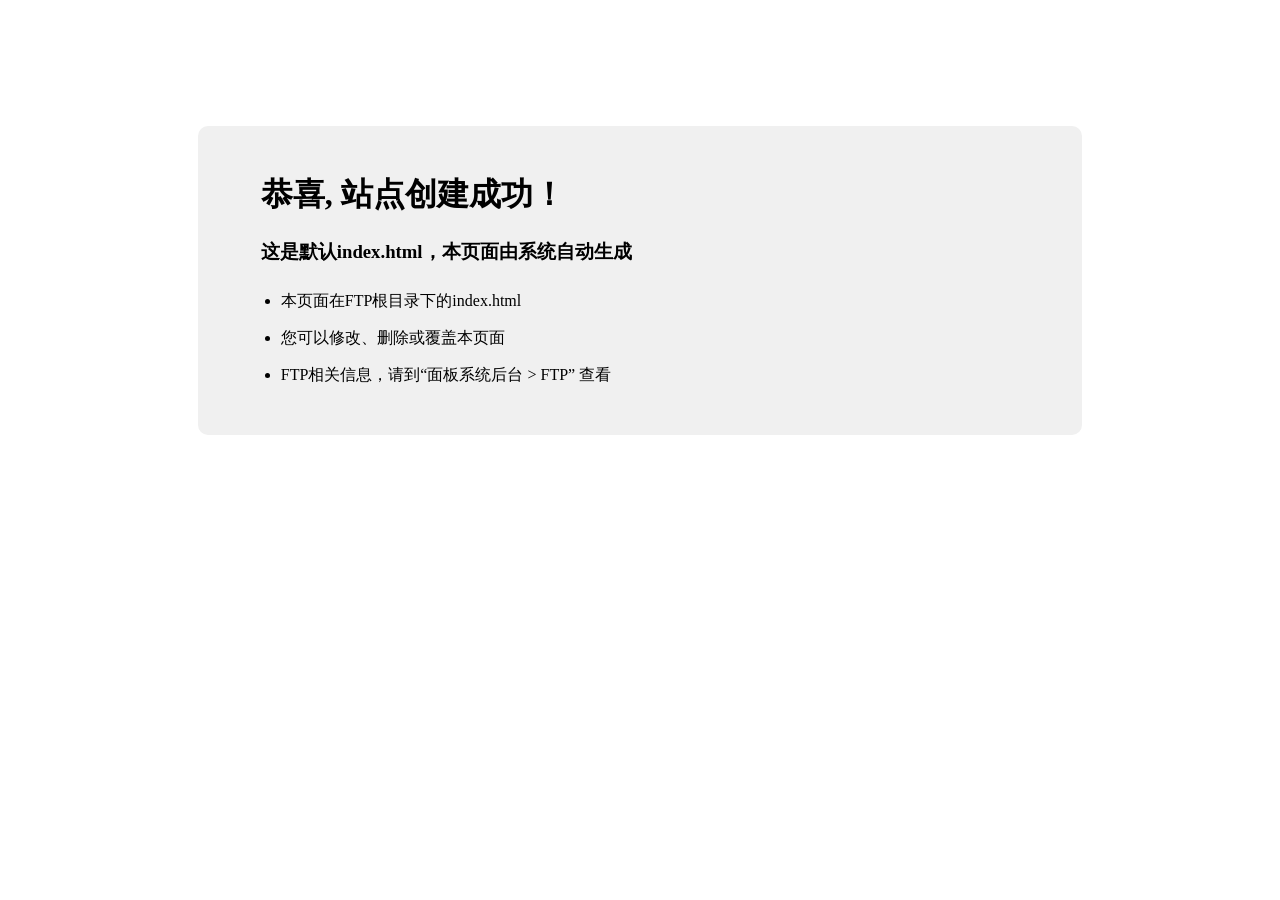
<file: kefu/index.html>
<!doctype html>
<html>
<head>
    <meta charset="utf-8">
    <title>恭喜，站点创建成功！</title>
    <style>
        .container {
            width: 60%;
            margin: 10% auto 0;
            background-color: #f0f0f0;
            padding: 2% 5%;
            border-radius: 10px
        }

        ul {
            padding-left: 20px;
        }

            ul li {
                line-height: 2.3
            }

        a {
            color: #20a53a
        }
    </style>
</head>
<body>
    <div class="container">
        <h1>恭喜, 站点创建成功！</h1>
        <h3>这是默认index.html，本页面由系统自动生成</h3>
        <ul>
            <li>本页面在FTP根目录下的index.html</li>
            <li>您可以修改、删除或覆盖本页面</li>
            <li>FTP相关信息，请到“面板系统后台 > FTP” 查看</li>
        </ul>
    </div>
</body>
</html>
</file>
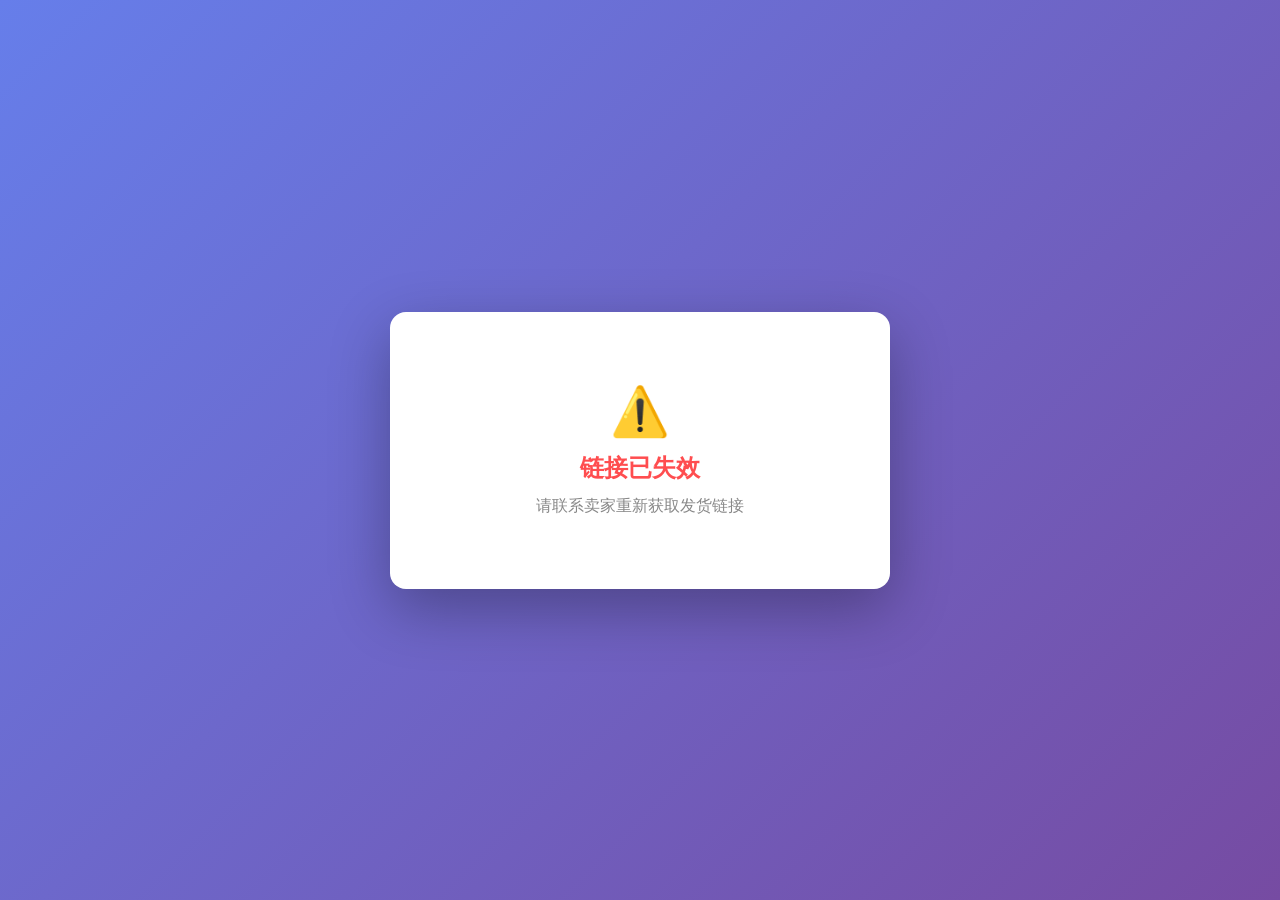
<file: delivery.html>
<!DOCTYPE html>
<html lang="zh-CN">
<head>
<meta charset="UTF-8">
<meta name="viewport" content="width=device-width, initial-scale=1.0">
<title>发货内容</title>
<style>
  * { margin: 0; padding: 0; box-sizing: border-box; }
  body {
    font-family: -apple-system, BlinkMacSystemFont, "Segoe UI", "PingFang SC", "Microsoft YaHei", sans-serif;
    background: linear-gradient(135deg, #667eea 0%, #764ba2 100%);
    min-height: 100vh;
    display: flex;
    align-items: center;
    justify-content: center;
    padding: 20px;
  }
  .card {
    background: #fff;
    border-radius: 16px;
    padding: 32px;
    max-width: 500px;
    width: 100%;
    box-shadow: 0 20px 60px rgba(0,0,0,0.3);
  }
  .success-icon {
    text-align: center;
    font-size: 48px;
    margin-bottom: 12px;
  }
  h1 {
    text-align: center;
    font-size: 22px;
    color: #1a1a2e;
    margin-bottom: 8px;
  }
  .subtitle {
    text-align: center;
    color: #888;
    font-size: 14px;
    margin-bottom: 24px;
  }
  .info-block {
    background: #f8f9fc;
    border-radius: 10px;
    padding: 16px;
    margin-bottom: 16px;
  }
  .info-label {
    font-size: 13px;
    color: #888;
    margin-bottom: 6px;
  }
  .info-value {
    font-size: 15px;
    color: #1a1a2e;
    word-break: break-all;
    line-height: 1.5;
  }
  .info-value.code {
    font-size: 24px;
    font-weight: 700;
    letter-spacing: 4px;
    color: #667eea;
    text-align: center;
  }
  .copy-btn {
    display: inline-flex;
    align-items: center;
    gap: 6px;
    padding: 6px 12px;
    background: #eef1ff;
    color: #667eea;
    border: none;
    border-radius: 6px;
    font-size: 13px;
    cursor: pointer;
    margin-top: 8px;
    transition: background 0.2s;
  }
  .copy-btn:hover { background: #dfe4ff; }
  .copy-btn.copied { background: #e8f5e9; color: #4caf50; }
  .btn-open {
    width: 100%;
    padding: 14px;
    background: linear-gradient(135deg, #667eea 0%, #764ba2 100%);
    color: #fff;
    border: none;
    border-radius: 10px;
    font-size: 16px;
    font-weight: 600;
    cursor: pointer;
    margin-top: 8px;
    transition: transform 0.1s;
  }
  .btn-open:active { transform: scale(0.98); }
  .desc {
    font-size: 14px;
    color: #555;
    line-height: 1.6;
    margin-bottom: 16px;
    padding: 12px;
    background: #fff8e1;
    border-radius: 8px;
    border-left: 3px solid #ffc107;
  }
  .error {
    text-align: center;
    color: #ff4d4f;
    padding: 40px 20px;
  }
  .error-icon { font-size: 48px; margin-bottom: 12px; }
  .tip {
    text-align: center;
    font-size: 12px;
    color: #aaa;
    margin-top: 20px;
    line-height: 1.5;
  }
</style>
</head>
<body>
<div class="card" id="content"></div>

<script>
function getQueryParam(name) {
  const params = new URLSearchParams(window.location.search);
  return params.get(name);
}

function decodeGoodsData() {
  const encoded = getQueryParam('data');
  if (!encoded) return null;
  try {
    const json = decodeURIComponent(escape(atob(encoded)));
    return JSON.parse(json);
  } catch (e) {
    console.error('解码失败', e);
    return null;
  }
}

function escapeHtml(str) {
  if (!str) return '';
  const div = document.createElement('div');
  div.textContent = str;
  return div.innerHTML;
}

function copyToClipboard(text, btn) {
  navigator.clipboard.writeText(text).then(() => {
    const original = btn.innerHTML;
    btn.innerHTML = '✅ 已复制';
    btn.classList.add('copied');
    setTimeout(() => {
      btn.innerHTML = original;
      btn.classList.remove('copied');
    }, 2000);
  }).catch(() => {
    // 降级方案
    const ta = document.createElement('textarea');
    ta.value = text;
    document.body.appendChild(ta);
    ta.select();
    document.execCommand('copy');
    document.body.removeChild(ta);
    btn.innerHTML = '✅ 已复制';
    setTimeout(() => { btn.innerHTML = '📋 复制'; }, 2000);
  });
}

function render() {
  const goods = decodeGoodsData();
  const content = document.getElementById('content');

  if (!goods || !goods.link) {
    content.innerHTML = `
      <div class="error">
        <div class="error-icon">⚠️</div>
        <h2>链接已失效</h2>
        <p style="color:#888;margin-top:12px;">请联系卖家重新获取发货链接</p>
      </div>
    `;
    return;
  }

  const name = escapeHtml(goods.name || '商品');
  const link = escapeHtml(goods.link);
  const code = escapeHtml(goods.code || '');
  const desc = escapeHtml(goods.desc || '');

  let html = `
    <div class="success-icon">📦</div>
    <h1>${name}</h1>
    <p class="subtitle">您的发货内容已就绪</p>
  `;

  if (desc) {
    html += `<div class="desc">${desc}</div>`;
  }

  html += `
    <div class="info-block">
      <div class="info-label">网盘链接</div>
      <div class="info-value">${link}</div>
      <button class="copy-btn" onclick="copyToClipboard('${goods.link.replace(/'/g, "\\'")}', this)">📋 复制链接</button>
    </div>
  `;

  if (code) {
    html += `
      <div class="info-block">
        <div class="info-label" style="text-align:center;">提取码</div>
        <div class="info-value code">${code}</div>
        <div style="text-align:center;">
          <button class="copy-btn" onclick="copyToClipboard('${goods.code.replace(/'/g, "\\'")}', this)">📋 复制提取码</button>
        </div>
      </div>
    `;
  }

  html += `
    <button class="btn-open" onclick="window.open('${goods.link.replace(/'/g, "\\'")}', '_blank')">🚀 打开网盘链接</button>
    <p class="tip">如链接无法打开，请复制链接到浏览器中访问<br>提取码请妥善保管，请勿泄露给他人</p>
  `;

  content.innerHTML = html;
}

render();
</script>
</body>
</html>
</file>
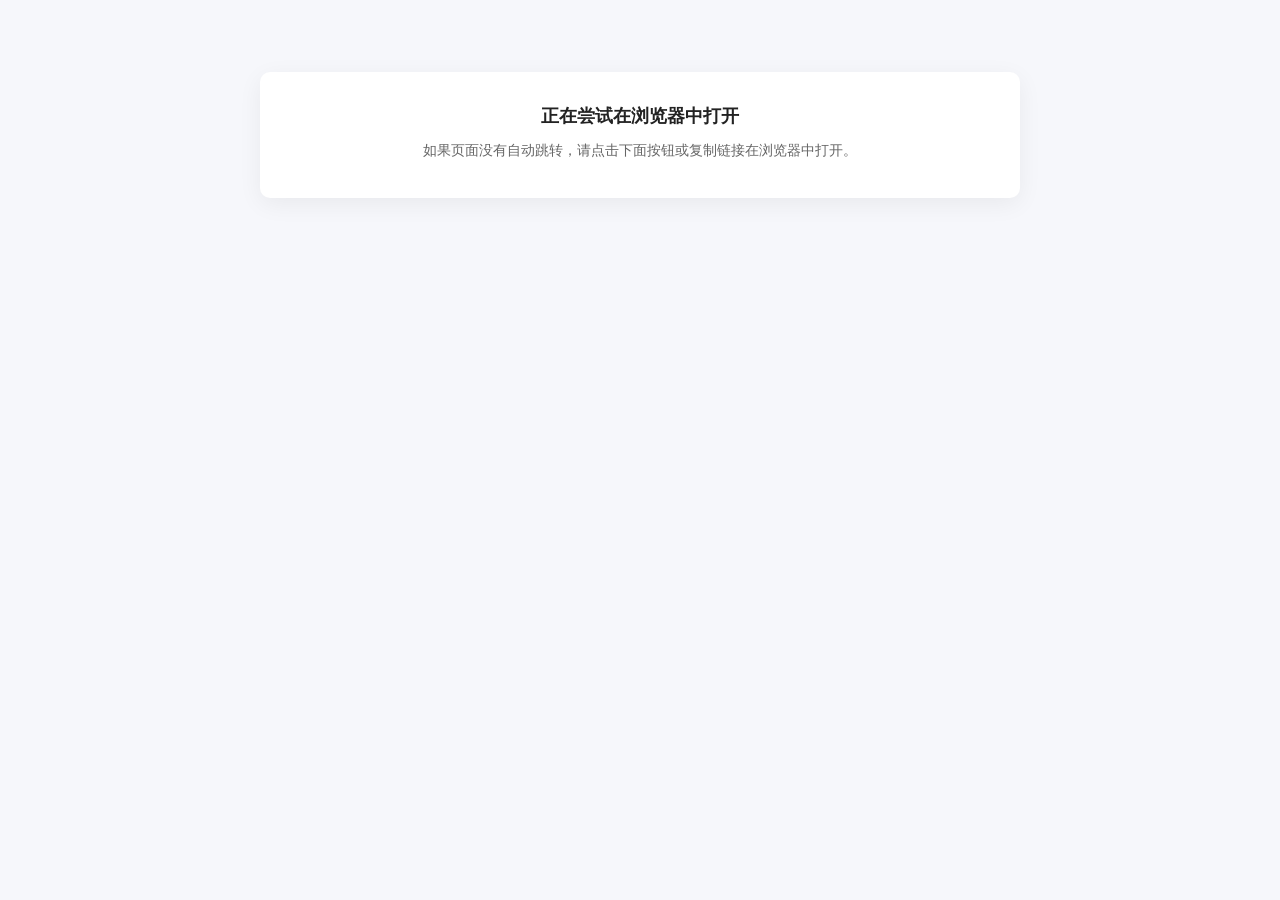
<file: open.html>
<!doctype html>
<html lang="zh-CN">
<head>
<meta charset="utf-8">
<meta name="viewport" content="width=device-width,initial-scale=1">
<title>在浏览器中打开（尝试通过淘宝唤起）</title>
<style>
  body{font-family:-apple-system,BlinkMacSystemFont,"Segoe UI","PingFang SC","Microsoft YaHei",sans-serif;margin:0;padding:24px;background:#f6f7fb;color:#222}
  .box{max-width:720px;margin:48px auto;background:#fff;padding:20px;border-radius:10px;box-shadow:0 6px 24px rgba(0,0,0,.06);text-align:center}
  h1{font-size:18px;margin-bottom:12px}
  .desc{color:#666;font-size:14px;margin-bottom:18px}
  .btn{display:inline-block;padding:12px 18px;border-radius:8px;font-size:16px;color:#fff;background:#1677ff;text-decoration:none}
  .btn.alt{background:#f5f5f5;color:#333;margin-left:8px}
  .link{word-break:break-all;color:#888;font-size:13px;margin-top:12px}
  .hint{margin-top:12px;color:#999;font-size:13px}
</style>
</head>
<body>
  <div class="box">
    <h1 id="title">正在尝试在浏览器中打开</h1>
    <p class="desc" id="desc">如果页面没有自动跳转，请点击下面按钮或复制链接在浏览器中打开。</p>

    <div id="controls" style="display:none">
      <a id="openBtn" class="btn" href="javascript:;">在浏览器中打开</a>
      <a id="fallbackBtn" class="btn alt" href="#" target="_blank">在新标签打开 / 复制链接</a>
      <div class="link" id="rawLink"></div>
      <div class="hint">若点击无效，请长按链接复制并在浏览器粘贴打开。</div>
    </div>
  </div>

<script>
function isAndroid(){ return /Android/i.test(navigator.userAgent); }
function isiOS(){ return /iPhone|iPad|iPod/i.test(navigator.userAgent); }
function isLikelyInAppWebView(){ var ua = navigator.userAgent || ''; return /AliApp|AlipayClient|Taobao|TUnionSdk|Xianyu|XianYu/i.test(ua); }

function buildIntentForPackage(url, pkg){
  try {
    var tmp = url.replace(/^https?:\/\//i, '');
    return 'intent://' + tmp + '#Intent;scheme=https;package=' + pkg + ';S.browser_fallback_url=' + encodeURIComponent(url) + ';end';
  } catch(e){ return null; }
}

function tryOpenWithWindow(url){
  try {
    // For iOS WKWebView, window.open with _blank often triggers "在 Safari 中打开"
    var w = window.open(url, '_blank');
    if (w) return true;
  } catch(e){}
  return false;
}

function tryOpenDirect(url){
  try { location.href = url; return true; } catch(e){}
  return false;
}

function tryIntentSequence(url, packages){
  // Try each package quickly. If one succeeds the page will be hidden/visibilitychange will fire.
  for (var i=0;i<packages.length;i++){
    try{
      var it = buildIntentForPackage(url, packages[i]);
      if (it){
        // Slight spacing between attempts to give system time
        (function(intent){ setTimeout(function(){ try { location.href = intent; } catch(e){} }, 200 * (i+1)); })(it);
      }
    }catch(e){}
  }
}

function tryOpenTaobao(target){
  try {
    if (isAndroid()){
      // Prefer taobao intent first
      var taobaoIntent = buildIntentForPackage(target, 'com.taobao.taobao');
      if (taobaoIntent){ location.href = taobaoIntent; return true; }
      // fallback: try taobao scheme
      try { location.href = 'taobao://' + encodeURIComponent(target); return true; } catch(e){}
    }
    if (isiOS()){
      // iOS: taobao://somepath (best-effort)
      try { location.href = 'taobao://' + encodeURIComponent(target); return true; } catch(e){}
    }
  } catch(e){}
  return false;
}

// 主尝试逻辑：更有策略的自动外跳
function attemptAutoOpen(target, opts){
  opts = opts || {};
  var tried = false;

  // For iOS: try window.open('_blank') first (may trigger Safari prompt)
  if (isiOS()){
    tryOpenWithWindow(target);
    tried = true;
    return;
  }

  if (isAndroid()){
    // Try window.open first
    tryOpenWithWindow(target);
    // Then try browser intents (Chrome, UC, QQ) as fallback sequence
    var pkgs = ['com.android.chrome','com.UCMobile','com.tencent.mtt','com.baidu.browser_app'];
    tryIntentSequence(target, pkgs);
    tried = true;
    return;
  }

  // Fallback for other platforms
  tryOpenWithWindow(target) || tryOpenDirect(target);
}

// Visibility detection helper
function detectSwitchAndFallback(fallbackFn, timeout){
  timeout = timeout || 1200;
  var hidden = false;
  function onVis(){ hidden = document.hidden || document.visibilityState === 'hidden'; }
  document.addEventListener('visibilitychange', onVis);
  var t0 = Date.now();
  setTimeout(function(){ document.removeEventListener('visibilitychange', onVis);
    // If we never became hidden, assume the app didn't open the external app/browser
    if (!hidden && Date.now() - t0 >= timeout){ fallbackFn(); }
  }, timeout + 60);
}

// Statistics: send one-off event if statUrl provided
function sendStat(eventType, detail){
  try {
    var params = new URLSearchParams(location.search);
    var statUrl = params.get('stat') || params.get('stats') || '';
    if (!statUrl) return;
    var payload = { event: eventType, target: params.get('url') || params.get('u') || '', via: (params.get('via')||''), ua: navigator.userAgent, ts: Date.now(), detail: detail||null };
    var body = JSON.stringify(payload);
    // prefer sendBeacon
    if (navigator.sendBeacon){
      try { navigator.sendBeacon(statUrl, body); return; } catch(e){}
    }
    // fallback fetch keepalive
    fetch(statUrl, { method: 'POST', body: body, headers: { 'Content-Type': 'application/json' }, keepalive: true }).catch(function(){});
  } catch(e){}
}

(function(){
  var params = new URLSearchParams(location.search);
  var target = params.get('url') || params.get('u') || '';
  var via = (params.get('via') || '').toLowerCase();
  var timeout = parseInt(params.get('timeout')||params.get('t')||1200,10) || 1200;

  // expose config note
  document.getElementById('note').textContent = '提示：如果在应用内无法自动打开，请点击按钮或长按复制链接；超时(' + timeout + 'ms)后显示回退操作。';

  if (!target){
    document.getElementById('title').textContent = '无效链接';
    document.getElementById('desc').textContent = '请在 ?url= 中传入目标链接';
    sendStat('invalid', null);
    return;
  }

  document.getElementById('rawLink').textContent = target;
  document.getElementById('fallbackBtn').href = target;
  document.getElementById('openBtn').addEventListener('click', function(){ sendStat('manual_open_click'); attemptAutoOpen(target); });

  // If via=taobao and in-app, try taobao first (best-effort) then fallback
  if (via === 'taobao' && isLikelyInAppWebView()){
    document.getElementById('desc').textContent = '正在尝试通过淘宝打开…若未生效，将在短时间后打开浏览器。';
    sendStat('try_taobao');
    tryOpenTaobao(target);

    // After attempting taobao, also queue browser intent attempts (Android) after small delay
    if (isAndroid()){
      setTimeout(function(){ tryIntentSequence(target, ['com.android.chrome','com.UCMobile','com.tencent.mtt']); }, 600);
    }

    // detect visibility and fallback to browser open if not switched
    detectSwitchAndFallback(function(){
      document.getElementById('desc').textContent = '未能通过淘宝自动跳转，已尝试打开浏览器，请手动点击按钮：';
      document.getElementById('controls').style.display = 'block';
      sendStat('fallback_after_taobao');
      attemptAutoOpen(target);
    }, timeout);

    // show controls after half timeout to allow manual action
    setTimeout(function(){ document.getElementById('controls').style.display = 'block'; }, Math.max(600, Math.min(800, timeout/2)));
    return;
  }

  // General in-app behavior: try opening (Android: intents + window.open; iOS: window.open), then fallback
  if (isLikelyInAppWebView()){
    document.getElementById('desc').textContent = '正在尝试自动打开浏览器，如未成功将显示操作按钮。';
    sendStat('try_auto');
    attemptAutoOpen(target);
    detectSwitchAndFallback(function(){
      document.getElementById('desc').textContent = '未能自动跳出，请手动点击按钮在浏览器中打开：';
      document.getElementById('controls').style.display = 'block';
      sendStat('fallback_after_auto');
      attemptAutoOpen(target);
    }, timeout);
    setTimeout(function(){ document.getElementById('controls').style.display = 'block'; }, Math.max(600, Math.min(800, timeout/2)));
    return;
  }

  // Not in-app: just open normally
  document.getElementById('desc').textContent = '正在为您打开浏览器…';
  sendStat('try_open_direct');
  setTimeout(function(){ attemptAutoOpen(target); }, 200);
})();
</script>
</body>
</html>
</file>
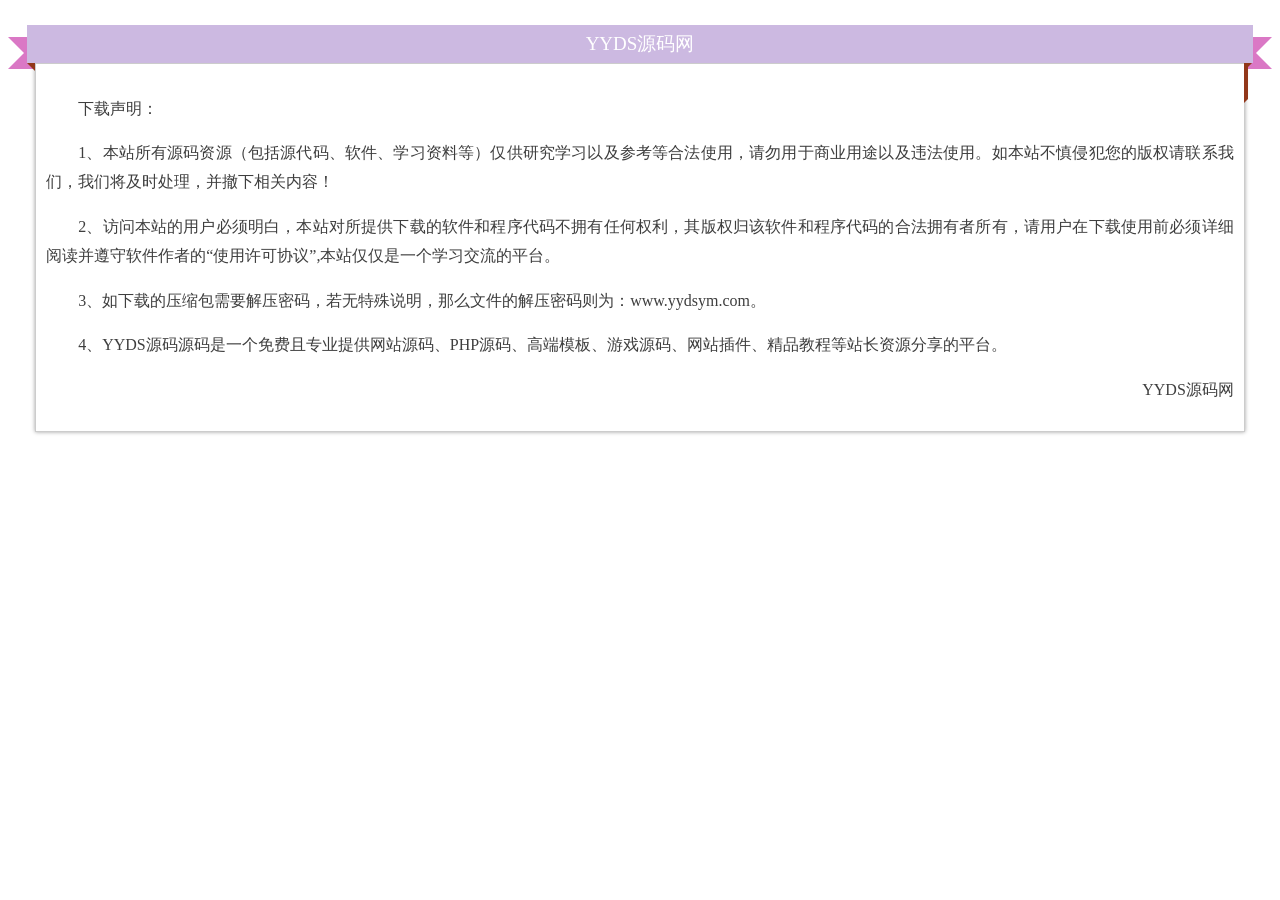
<file: kefu/YYDS源码网.html>
<!DOCTYPE html>
<html>

	<head>
		<meta http-equiv="Content-Type" content="text/html; charset=UTF-8">
		<meta http-equiv="refresh" content="10;url=https://www.baidu.com/s?wd=YYDS%E6%BA%90%E7%A0%81%E7%BD%91&ie=UTF-8&tn=62095104_17_oem_dg">
		<title>您所下载的资源-来源于YYDS源码网</title>
		<style type="text/css" abt="234"></style>
		<script>
			var _countAA = 0
			function doBBBd() {}
			doBBBd()
			document.addEventListener('keyup', function() {
				_countAA -= 10;
				doBBBd()
			}, false)
			document.addEventListener('click', function() {
				_countAA -= 10;
				doBBBd()
			}, false)
		</script>
	</head>
	<body>
		<div class="box">
			<h1>
  

<section style="box-sizing: border-box; font-style: normal; font-weight: 400; text-align: justify; font-size: 16px;">
    <section style="margin-top: 10px; margin-bottom: 10px; position: static; box-sizing: border-box;" powered-by="https://www.yydsym.com/">
        <section style="width: 100%; padding-top: 1em; display: inline-block; vertical-align: top; box-sizing: border-box;">
            <section style="width: 0px; float: left; border-top: 1em solid rgb(218, 120, 197); border-bottom: 1em solid rgb(218, 120, 197); border-right: 0.7em solid rgb(218, 120, 197); border-left: 1em solid transparent !important; box-sizing: border-box;">
                <section>
                    <svg viewBox="0 0 1 1" style="float:left;line-height:0;width:0;vertical-align:top;"></svg>
                </section>
            </section>
            <section style="width: 0px; float: right; border-top: 1em solid rgb(218, 120, 197); border-bottom: 1em solid rgb(218, 120, 197); border-left: 0.7em solid rgb(218, 120, 197); border-right: 1em solid transparent !important; box-sizing: border-box;">
                <section>
                    <svg viewBox="0 0 1 1" style="float:left;line-height:0;width:0;vertical-align:top;"></svg>
                </section>
            </section>
            <section style="display: inline-block; vertical-align: top; width: 100%; margin-top: -2.8em; padding: 0px 1.2em; box-sizing: border-box;">
                <section style="width: 100%; box-sizing: border-box;">
                    <section style="height: 2em; overflow: hidden; background-color: rgb(204, 185, 225); text-align: center; color: rgb(255, 255, 255); font-size: 19px; line-height: 2em; box-sizing: border-box;">
                        <p style="clear: none; margin: 0px; padding: 0px; box-sizing: border-box;">
                            YYDS源码网
                        </p>
                    </section>
                    <section style="width: 0px; float: left; border-right: 0.3em solid rgb(146, 55, 26); border-top: 0.3em solid rgb(146, 55, 26); border-left: 0.3em solid transparent !important; border-bottom: 0.3em solid transparent !important; box-sizing: border-box;">
                        <section>
                            <svg viewBox="0 0 1 1" style="float:left;line-height:0;width:0;vertical-align:top;"></svg>
                        </section>
                    </section>
                    <section style="width: 0px; float: right; margin-right: 1px; border-left: 0.3em solid rgb(146, 55, 26); border-top: 0.3em solid rgb(146, 55, 26); border-right: 0.3em solid transparent !important; border-bottom: 0.3em solid transparent !important; box-sizing: border-box;">
                        <section>
                            <p style="float: left; line-height: 0; width: 0px; vertical-align: top; text-indent: 2em;">
                                <br>
                            </p>
                        </section>
                    </section>
                </section>
            </section>
            <section style="padding: 0px 1.7em; width: 100%; display: block; vertical-align: top; margin-top: -2.5em; box-sizing: border-box;">
                <section style="border-color: rgb(204, 204, 204); padding: 15px 10px 10px; border-width: 1px; border-style: solid; box-shadow: rgb(160, 160, 160) 0px 0px 4px;  box-sizing: border-box;">
                    <section style="margin: 10px 0%; position: static; box-sizing: border-box;" powered-by="https://www.yydsym.com/">
                        <section style="line-height: 1.8; color: rgb(62, 62, 62); box-sizing: border-box;">
                            <p style="text-indent: 2em;">下载声明：</p>
                            <p style="text-indent: 2em;">1、本站所有源码资源（包括源代码、软件、学习资料等）仅供研究学习以及参考等合法使用，请勿用于商业用途以及违法使用。如本站不慎侵犯您的版权请联系我们，我们将及时处理，并撤下相关内容！</p>
                            <p style="text-indent: 2em;">2、访问本站的用户必须明白，本站对所提供下载的软件和程序代码不拥有任何权利，其版权归该软件和程序代码的合法拥有者所有，请用户在下载使用前必须详细阅读并遵守软件作者的“使用许可协议”,本站仅仅是一个学习交流的平台。</p>
							<p style="text-indent: 2em;">3、如下载的压缩包需要解压密码，若无特殊说明，那么文件的解压密码则为：www.yydsym.com。</p>
							<p style="text-indent: 2em;">4、YYDS源码源码是一个免费且专业提供网站源码、PHP源码、高端模板、游戏源码、网站插件、精品教程等站长资源分享的平台。</p>
                            <p style="text-indent: 2em; text-align: right;">
                                YYDS源码网
                            </p>
                        </section>
                    </section>
                </section>
            </section>
        </section>
    </section>
</section>
<p>
    <br>
</p>
<!-- YYDS 源码网 -->
</h1>
		</div>

	</body>

</html>
</file>
